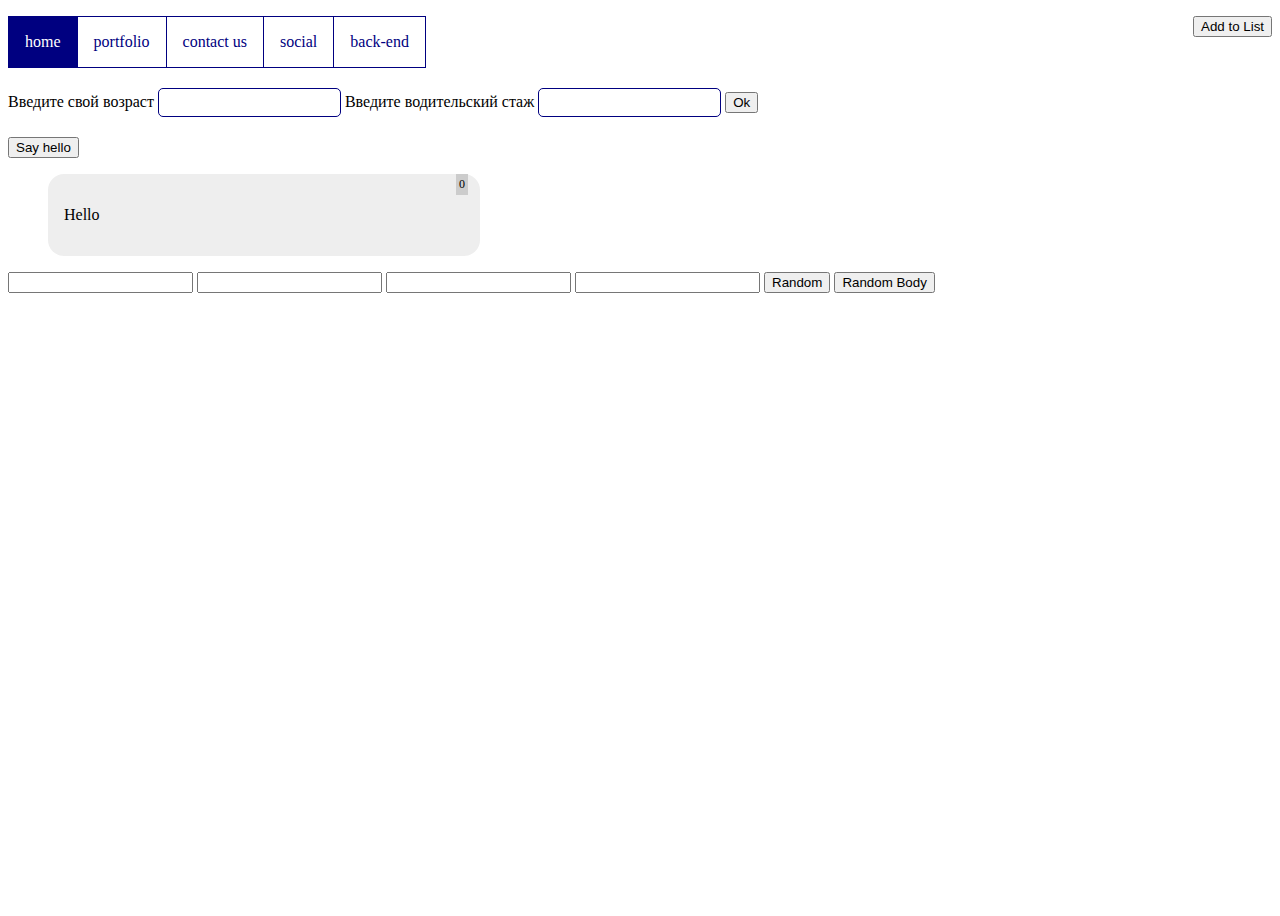
<file: index.html>
<!DOCTYPE html>
<html lang="en">
<head>
	<meta charset="UTF-8">
	<title>Jumping box</title>
	<link rel="stylesheet" href="css/custom.css" type="text/css">
	<script src="js/jquery-3.0.0.min.js"></script>
	<script src="js/scripts.js"></script>
</head>
<body>
	<ul class="list">
	</ul>
	<button class="add-button">Add to List</button>
	<ul class="menu">
		<li class="active">home</li><!--
	--><li>portfolio</li><!--
	--><li>contact us</li><!--
	--><li>social</li><!--
	--><li>back-end</li><!--
	--></ul>
	<form class="check-form">
		<label>Введите свой возраст
		<input type="text" name="age">
		</label>
		<label>Введите водительский стаж
			<input type="text" name="expirience">
		</label>
		<p class="exp-info">Извините,но у Вас слишком маленький водительский стаж!</p>
		<button  class="send-info" type="button">Ok</button>
		<p class="message">Извините,но сайт доступен только совершеннолетним!</p>
	</form>
	<button class="button-hello" type="button">Say hello</button>
	<ul class="messages">
	<li><p class="message">Hello</p><p class="time">0</p></li>
	</ul>
		<div>
		<input type="text" class="dec">
		<input type="text" class="bin" readonly>
		<input type="text" class="oct" readonly>
		<input type="text" class="hex" readonly>
		<button class="rnd" type="button"> Random </button>	
		<button class="color-page" type="button"> Random Body</button>
	</div>
</body>
</html>
</file>
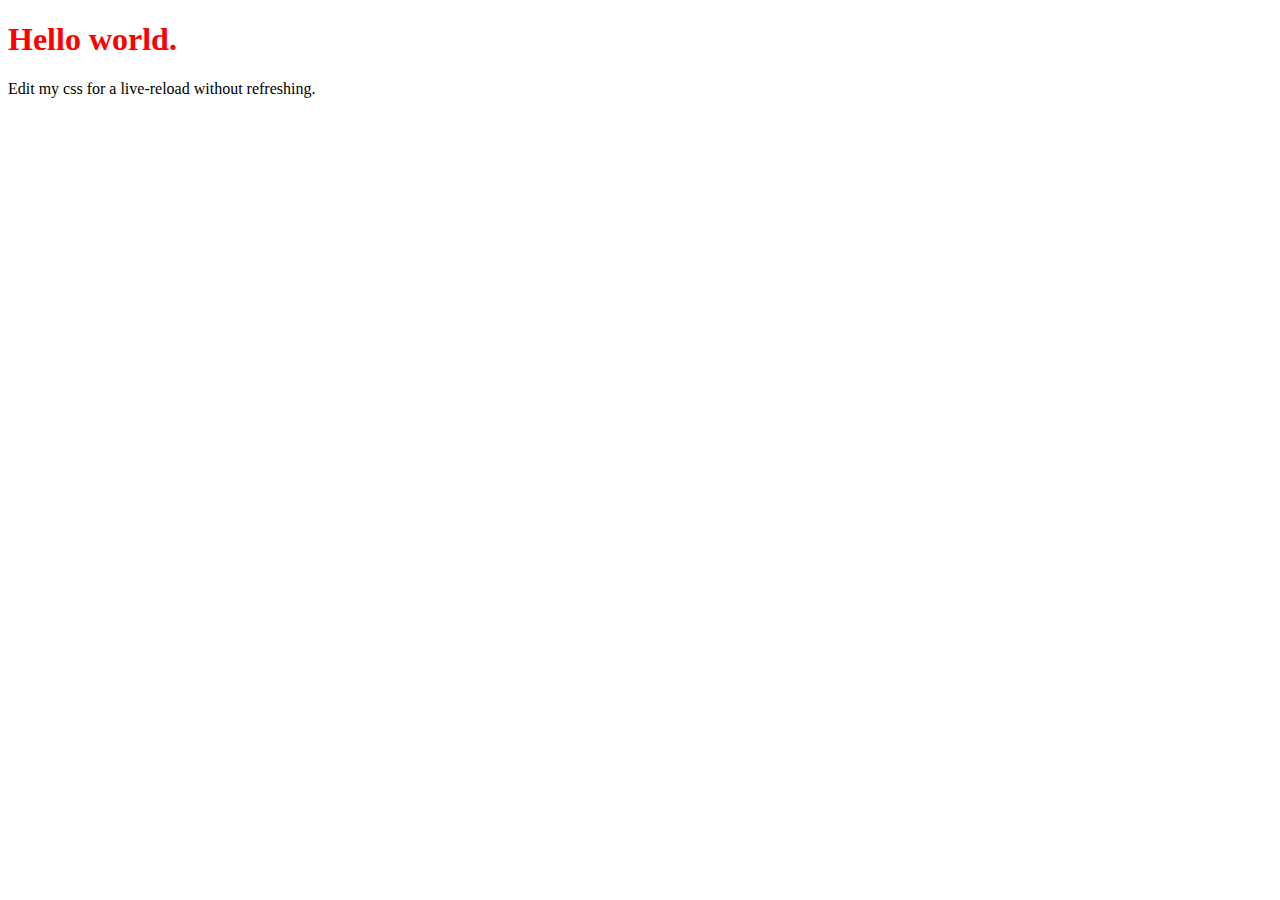
<file: node_modules/live-server/test/data/index.html>
<!DOCTYPE html>
<html lang="en">
<head>
	<meta charset="UTF-8">
	<title>Live-server Test Page</title>
	<link rel="stylesheet" href="style.css" />
</head>
<body>
	<h1>Hello world.</h1>
	<p>Edit my css for a live-reload without refreshing.</p>
</body>
</html>
</file>
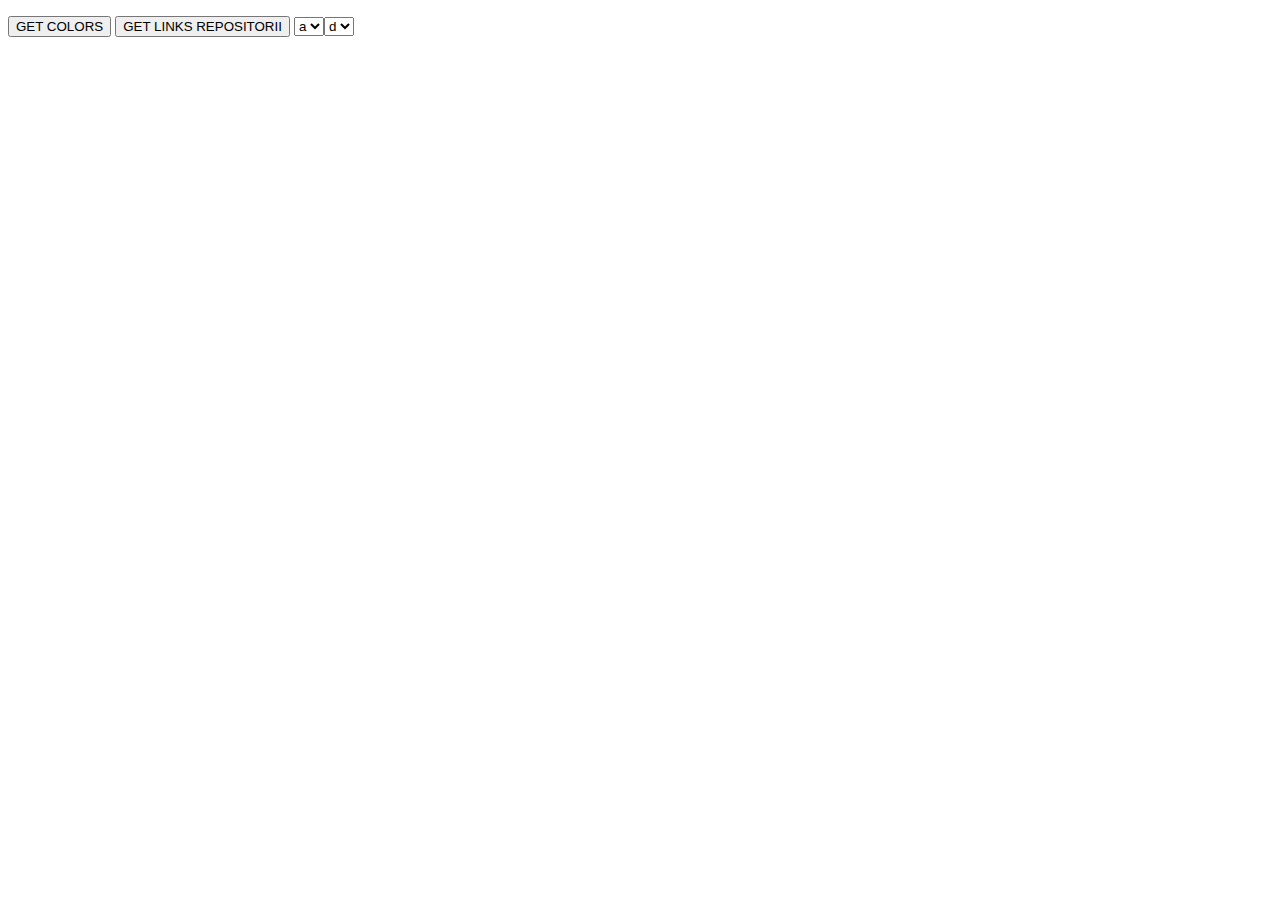
<file: ajax.html>
<!DOCTYPE html>
<html lang="en">

<head>
    <meta charset="UTF-8">
    <title>Ajax</title>
    <script src="js/jquery-3.0.0.min.js"></script>
    <script src="js/ajax.js"></script>
</head>

<body>
<div class="colors">
	
</div>
<ul class="repositorii_list">
	
</ul>
<button class="btn btn_color">GET COLORS</button>
<button class="btn btn_repositorii">GET LINKS REPOSITORII</button>


</body>

</html>
</file>
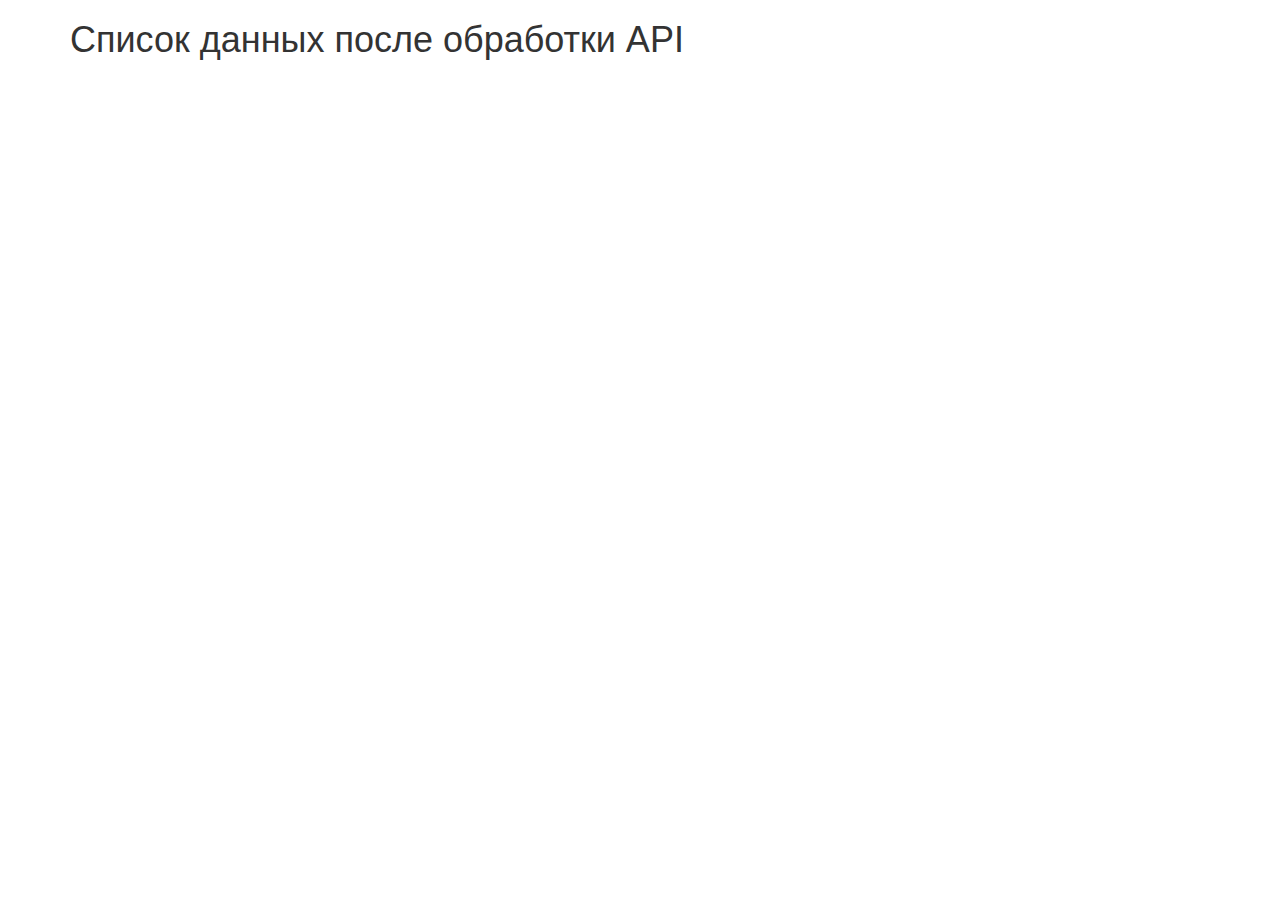
<file: api-save.html>
<!DOCTYPE html>
<html lang="en">

<head>
    <meta charset="UTF-8">
    <title>API обработчик</title>
    <link rel="stylesheet" type="text/css" href="css/bootstrap.min.css">
</head>

<body>
    <div class="container api-list">
        <h1>Список данных после обработки API</h1>
        <div class="api-content">
        </div>
    </div>
    <script src="js/jquery-3.0.0.min.js"></script>
    <script src="js/api-save.js"></script>
</body>

</html>
</file>
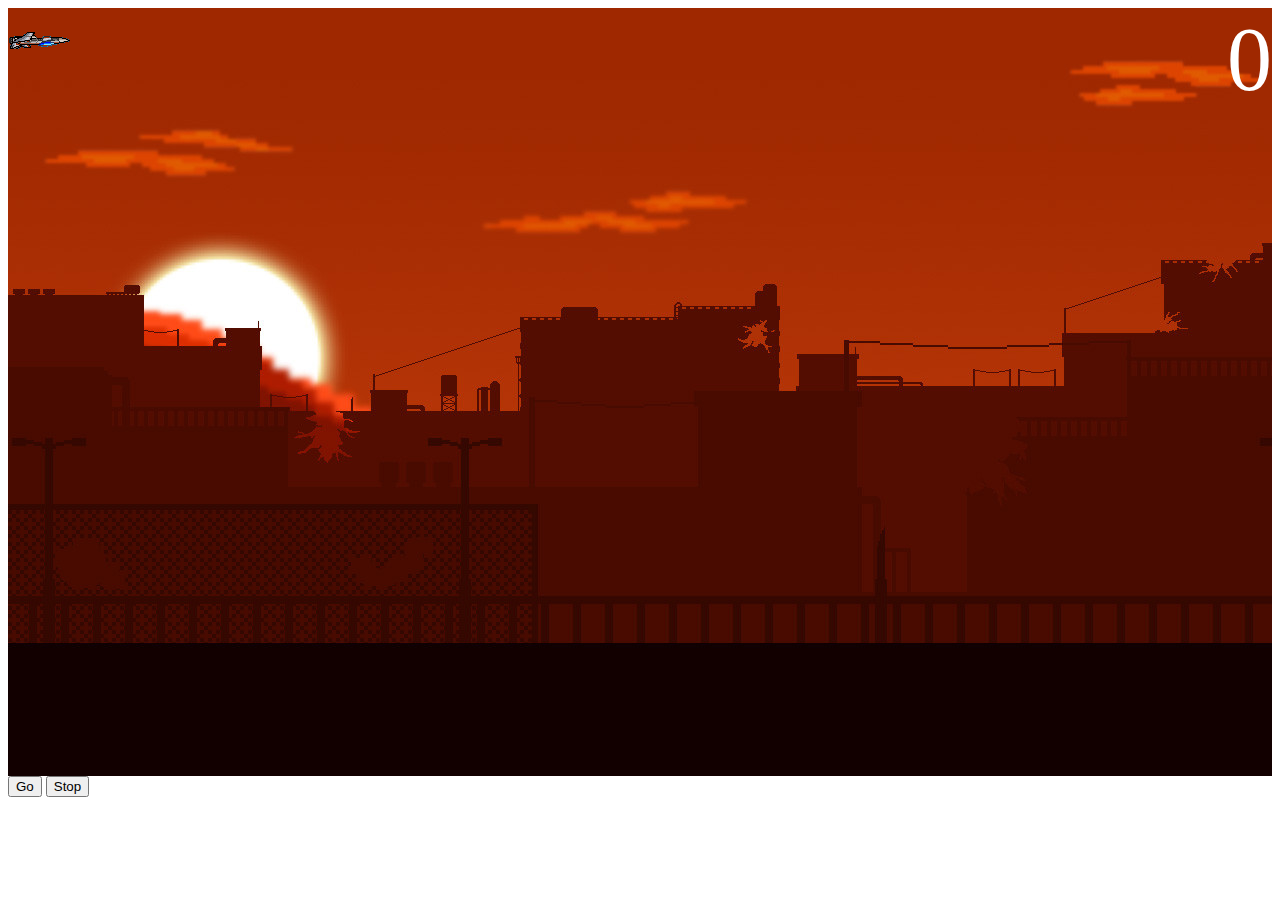
<file: function.html>
<!DOCTYPE html>
<html lang="en">
<head>
	<meta charset="UTF-8">
	<title>Background page</title>
	<link rel="stylesheet" href="css/custom.css" type="text/css">
	<script src="js/jquery-3.0.0.min.js"></script>
	<script src="js/function.js"></script>
</head>
<body>
	<div class="image-block">
	0	
	<div class="plane">
		
	</div>
	</div>
	<button class="go-button">Go</button>
	<button class="stop-button">Stop</button>
</body>
</html>
</file>
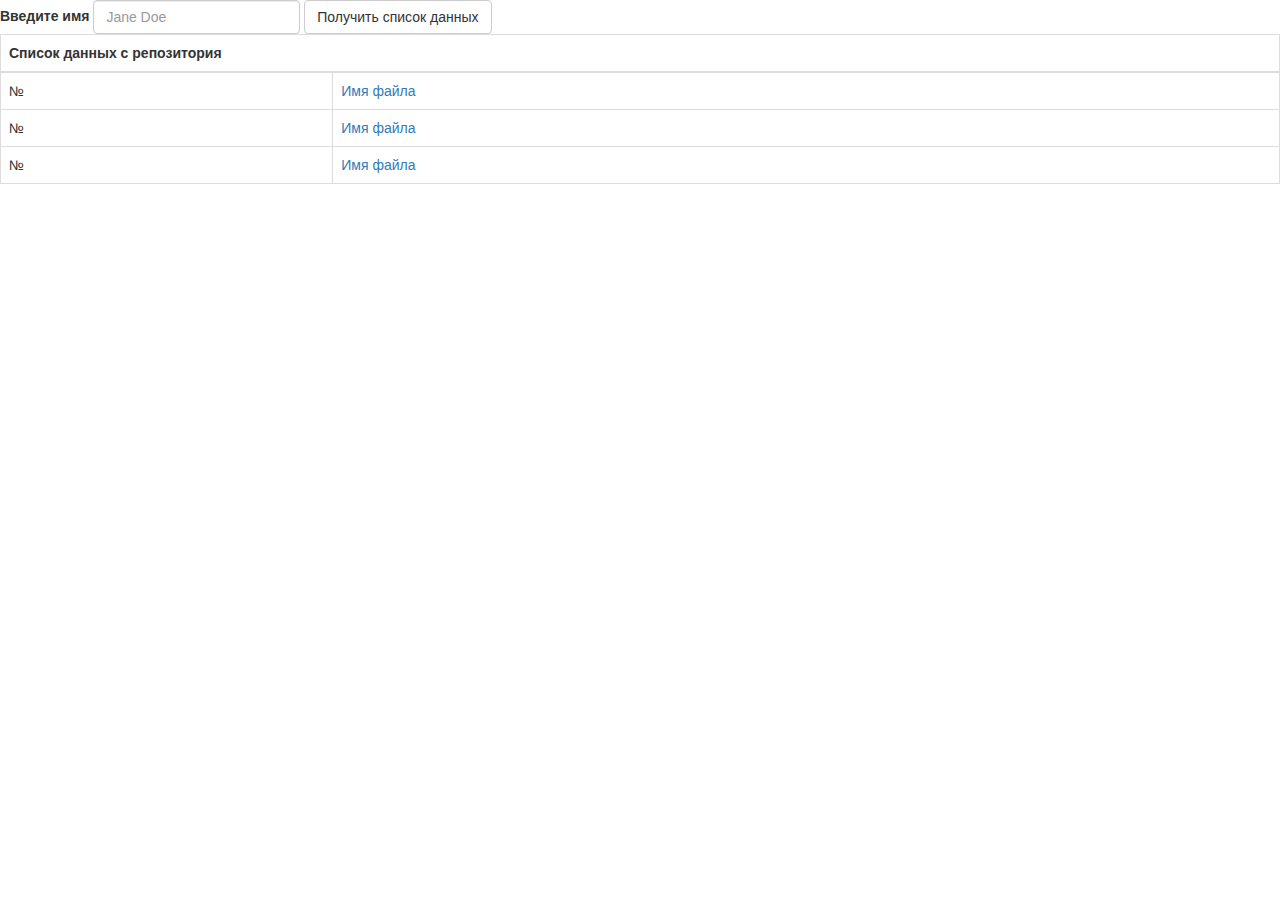
<file: list_reposit.html>
<!DOCTYPE html>
<html lang="en">

<head>
    <meta charset="UTF-8">
    <title>Просмотрщик репозиториев</title>
    <link rel="stylesheet" type="text/css" href="css/bootstrap.min.css">
</head>

<body>
    <form class="form-inline">
        <div class="form-group">
            <label for="exampleInputName2">Введите имя</label>
            <input type="text" class="form-control name" placeholder="Jane Doe">
        </div>
        <button type="submit" class="btn btn-default">Получить список данных</button>
    </form>
    <table class="table table-bordered">
        <thead>
            <tr>
                <th colspan="2">Список данных с репозитория</th>
            </tr>
        </thead>
        <tbody class="table-content">
            <tr>
                <td>№</td>
                <td><a href="#">Имя файла</a></td>
            </tr>
            <tr>
                <td>№</td>
                <td><a href="#">Имя файла</a></td>
            </tr>
            <tr>
                <td>№</td>
                <td><a href="#">Имя файла</a></td>
            </tr>
        </tbody>
    </table>
    <script src="js/jquery-3.0.0.min.js"></script>
    <script src="js/list_reposit.js"></script>
</body>

</html>
</file>
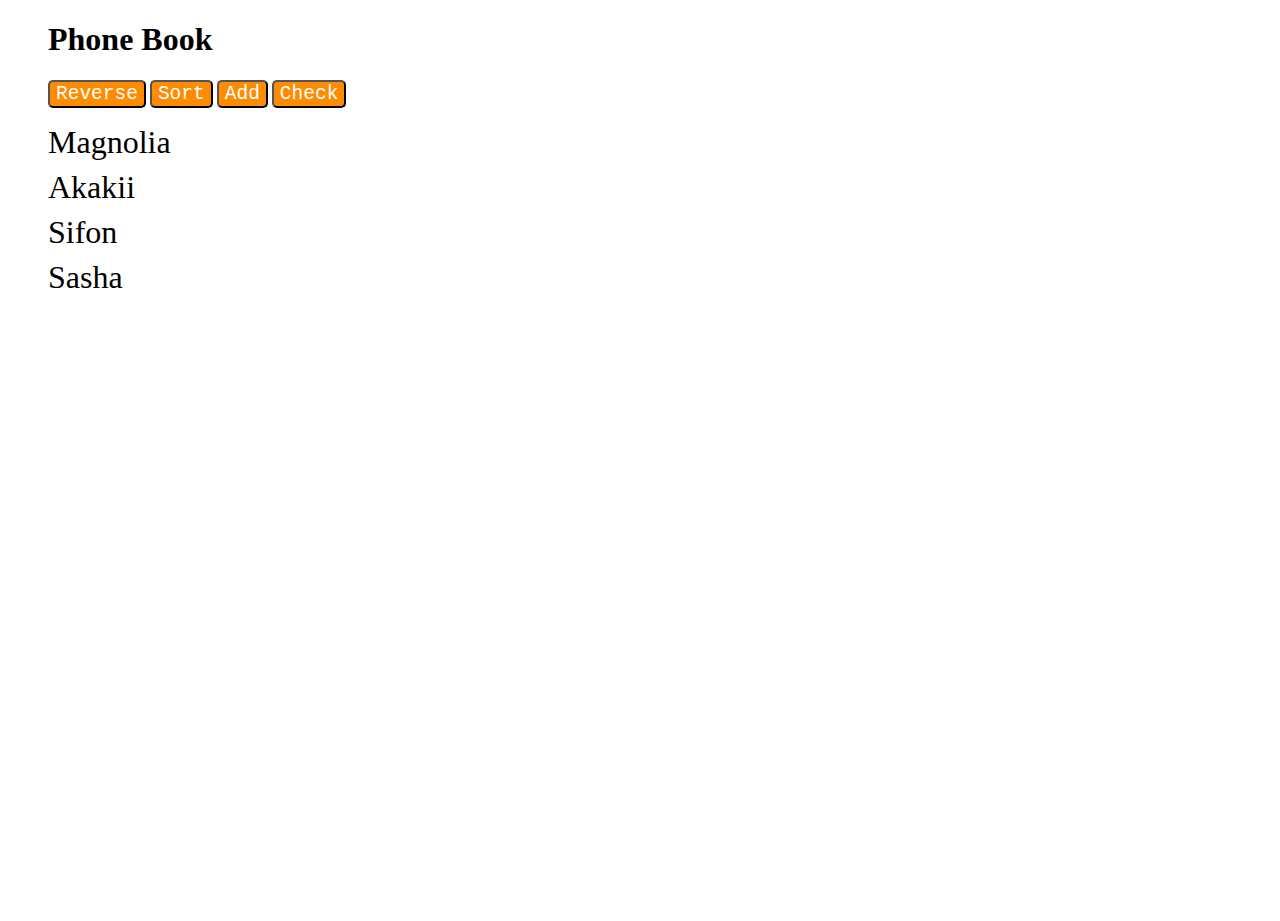
<file: phonebook.html>
<!DOCTYPE html>
<html lang="en">
<head>
	<meta charset="UTF-8">
	<title>Phone Book</title>
	<link rel="stylesheet" href="css/custom.css" type="text/css">
	<script src="js/jquery-3.0.0.min.js"></script>
	<script src="js/phone.js"></script>
</head>
<body>
<h1>Phone Book</h1>
<div class="toolbar">
	<button type="button"  class="btn btn-reverse">Reverse</button>
	<button type="button"  class="btn btn-sort">Sort</button>
	<button type="button" class="btn btn-add"> Add</button>
	<button type="button" class="btn btn-check">Check</button>
</div>
<ul id="list"></ul>

	
</body>
</html>
</file>
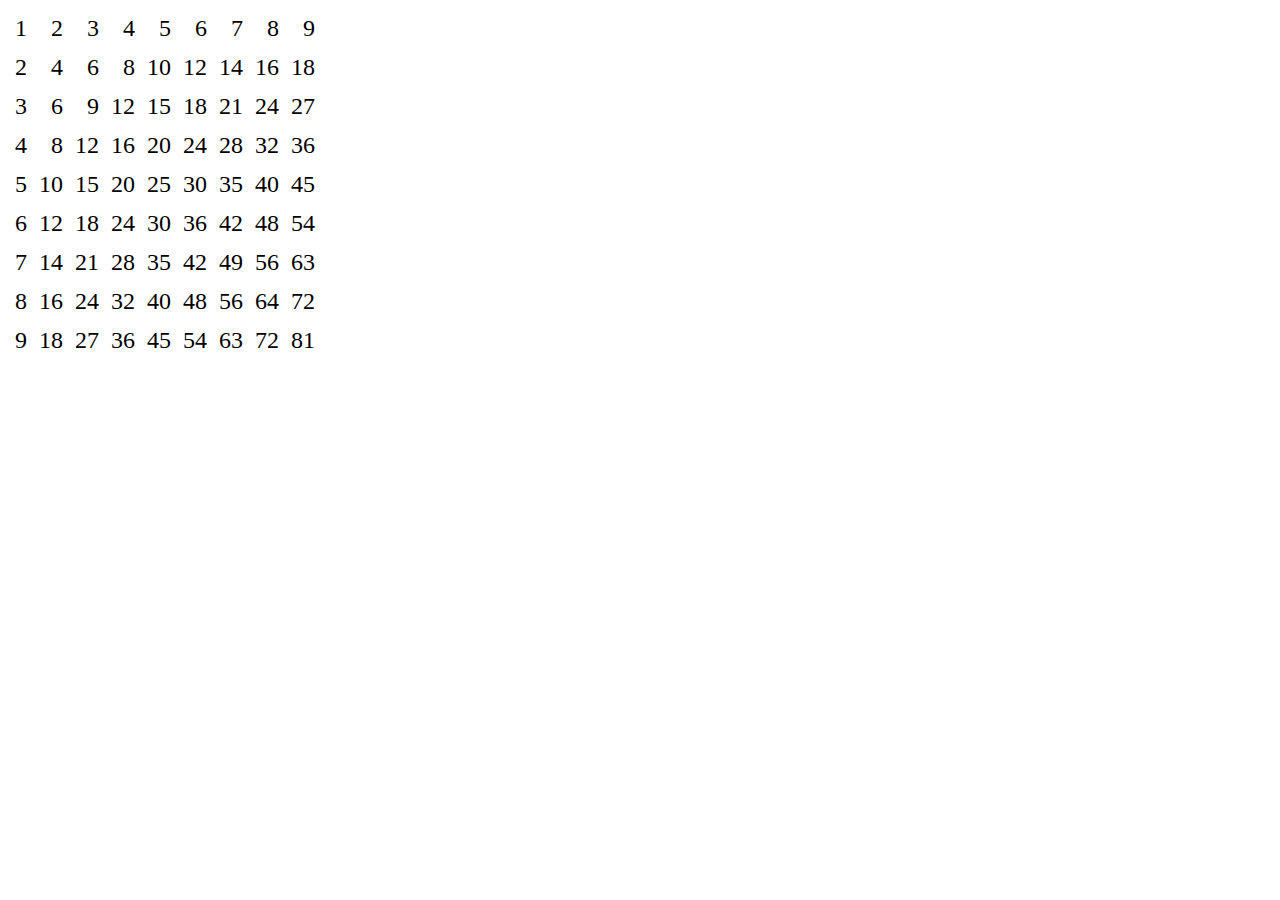
<file: test.html>
<!DOCTYPE html>
<html lang="en">
<head>
	<meta charset="UTF-8">
	<title>Pifagor table</title>
	<style type="text/css">
		#pifagor td{
			text-align: right;
			font-size: 24px;
			padding: 5px;
		}
	</style>
	<script type="text/javascript">
		function pifagorTable(){
				document.write('<table id="pifagor">');
				var i,j;
				for (i=1;i<=9;i++){
					document.write('<tr>');
					 for (j=1;j<=9;j++){
						document.write('<td>');
						 document.write(i*j);
						document.write('</td>');
					 }
					document.write('</tr>');
				}
				document.write('</table>');

		}
		pifagorTable();
	</script>
</head>
<body>
	
</body>
</html>
</file>
<file: css/custom.css>
html,body{
	height: 100%;
 	position: relative;
 	transition: all .25s ease-out;
}


.block {
  width: 100px;
  height: 100px;
  color: #fff;
  font-size: 38px;
  font-weight: bold;
  margin: 0 50px;
  background-color: red;
  text-align: center;
  display: inline-block;
  vertical-align: middle;
  line-height: 100px;
}
.block.one {
  background-color: #ff0000;
}
.block.two {
  background-color: #e60000;
}
.block.three {
  background-color: #cc0000;
}
.block.four {
  background-color: #b30000;
}
.block.five {
  background-color: #990000;
}
.block.six {
  background-color: yellow;
  border-radius: 50px 0;
}
/*button*/
.add-button{
	position: absolute;
	top: 0;
	right: 0;
}

/*menu*/
ul.menu {
  background-color: #fff;
  margin: 0;
  border: 1px solid navy;
  padding: 0;
  display: inline-block;
}
ul.menu li {
  border-right: 1px solid navy;
  padding: 1em;
  display: inline-block;
  margin: 0;
  color: navy;
}
ul.menu li:last-child {
  border-right: none;
}
ul.menu li:hover {
  background-color: #8080ff;
  cursor:pointer;
}
ul.menu li.active {
  color: #fff;
  background-color: navy;
}
/*form*/
.check-form{
	margin: 20px 0;
}
.check-form input[name="age"],.check-form input[name="expirience"]{
	border-radius:5px;
	height: 25px;
	border: 1px solid navy;

}
.check-form .message,.check-form .exp-info{
	display: none;

}
/*list*/
.messages li{
	background-color: #eee;
	border-radius: 1em;
	padding: 1em;
	list-style-type: none;
	position: relative;
	max-width: 400px;
	margin: 0.25em 0;
}
.messages li p.time{
	position: absolute;
	top: 0;
	right: 1em;
	margin: 0;
	font-size: 12px;
	background-color: #ccc;
	padding: 0.25em;
}


h1 {
  padding-left: 40px;
}

#list{
  list-style-type: none;
}

#list li {
  font-size: 2em;
  margin: .25em 0;
}
.toolbar{
  margin-left: 40px;
}
.toolbar .btn{
  border-radius: 5px;
  background-color:darkorange;
  color:white;
  font-size: 1.5em;
  font-family: monospace;
  text-align: center;
  outline: 0;
}
/*function*/
.image-block{
  background-image: url(../background.jpg);
  width: 100%;
  height: 768px;
  background-position:0 0;
  transition: background-position 0.1s linear;
  text-align: right;
  font-size: 10vmin;
  color: white;
  position: relative;
  cursor: none;
}
.image-block .plane{
  background-image: url(../airplane_sprites_by_prinzeugn.png);
  height:64px;
  width: 64px;
  background-position: 0 0;
  position: absolute;
  left: 0;
  top:0;
}
</file>
<file: node_modules/live-server/test/data/style.css>
h1 { color: red; }
</file>
